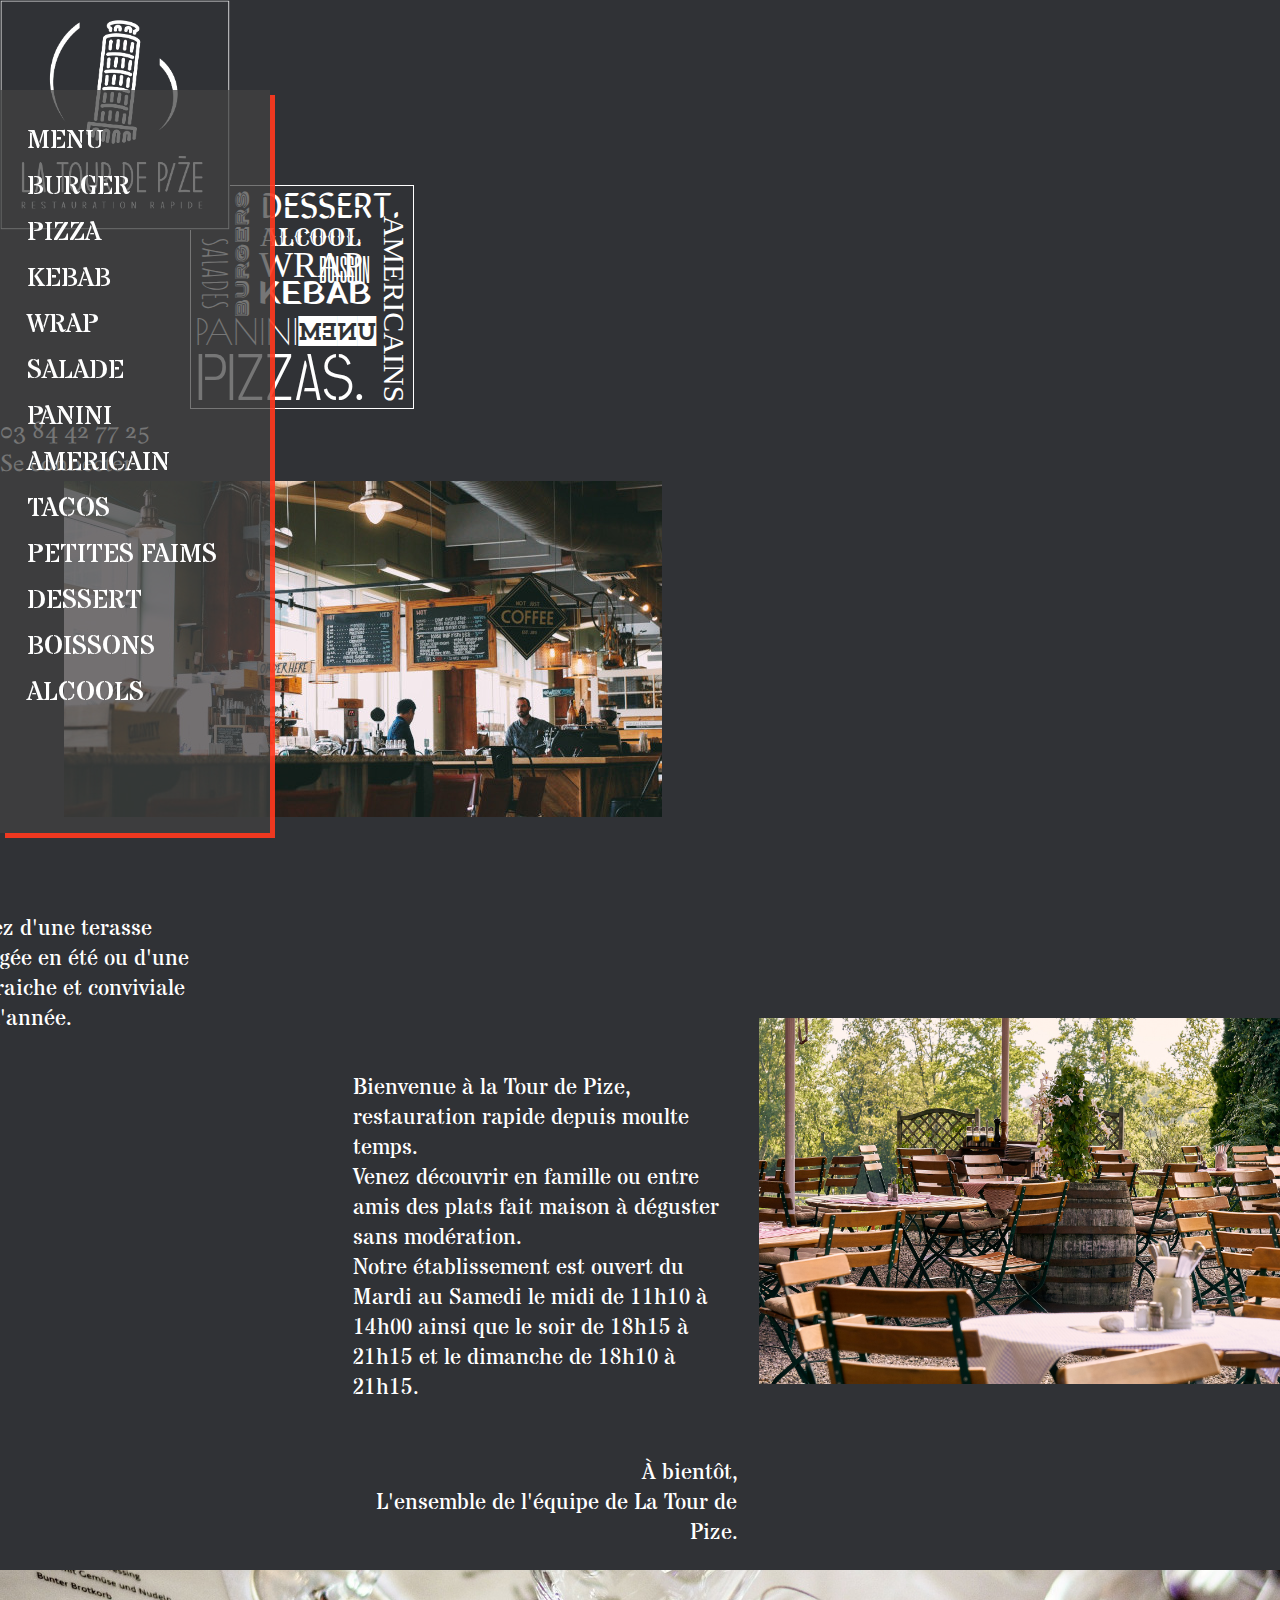
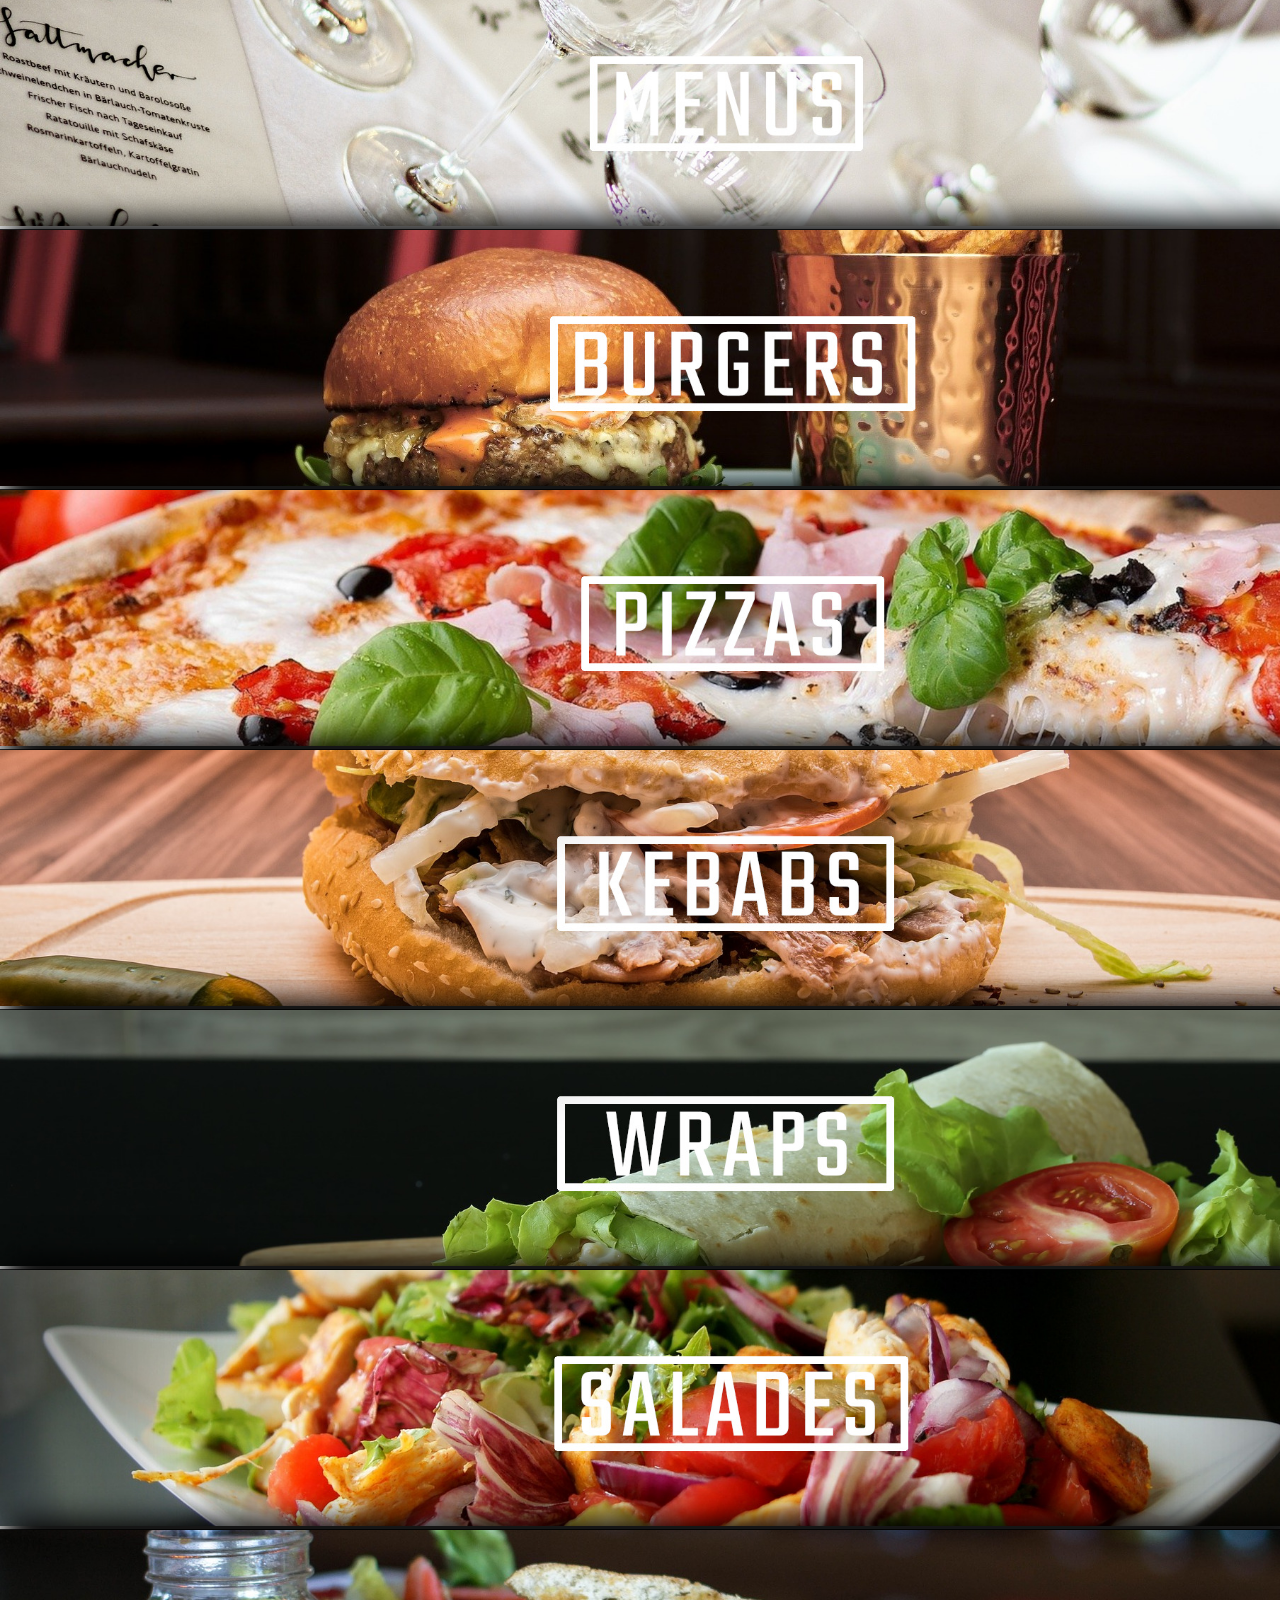
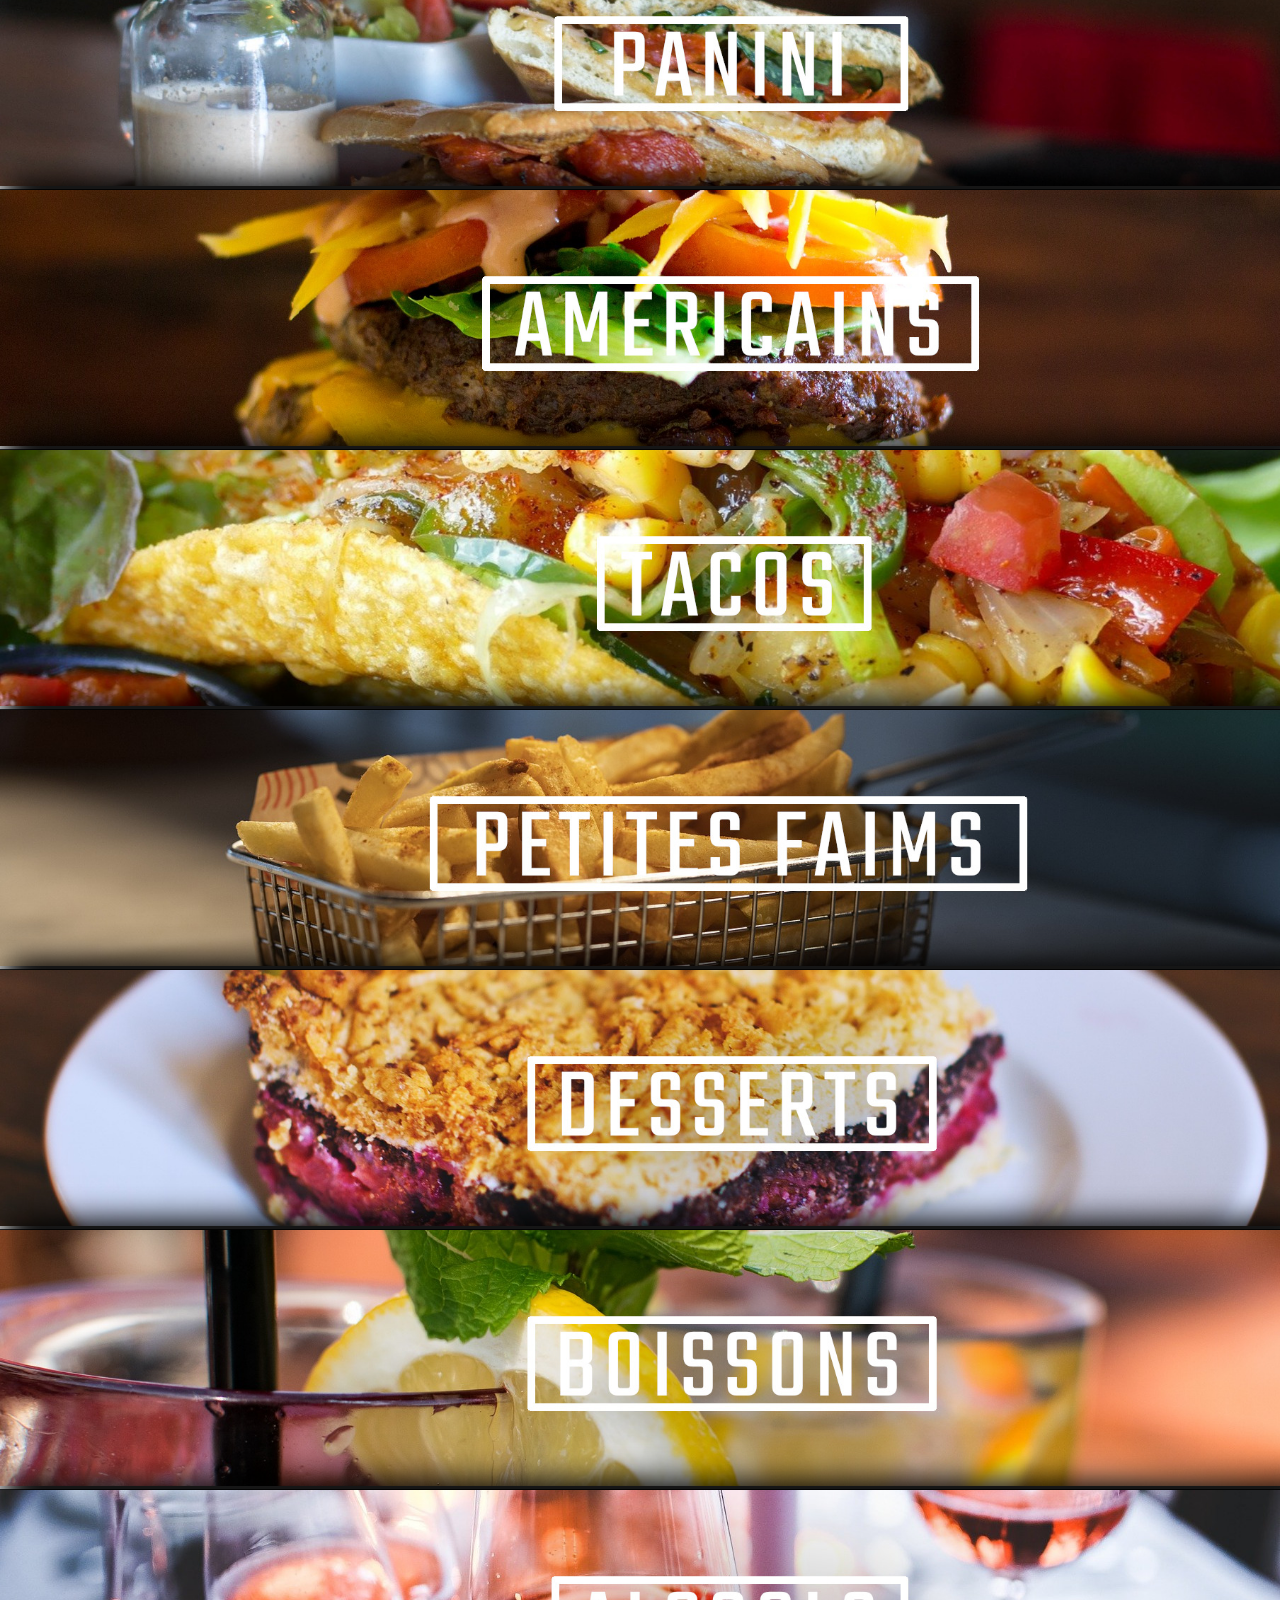
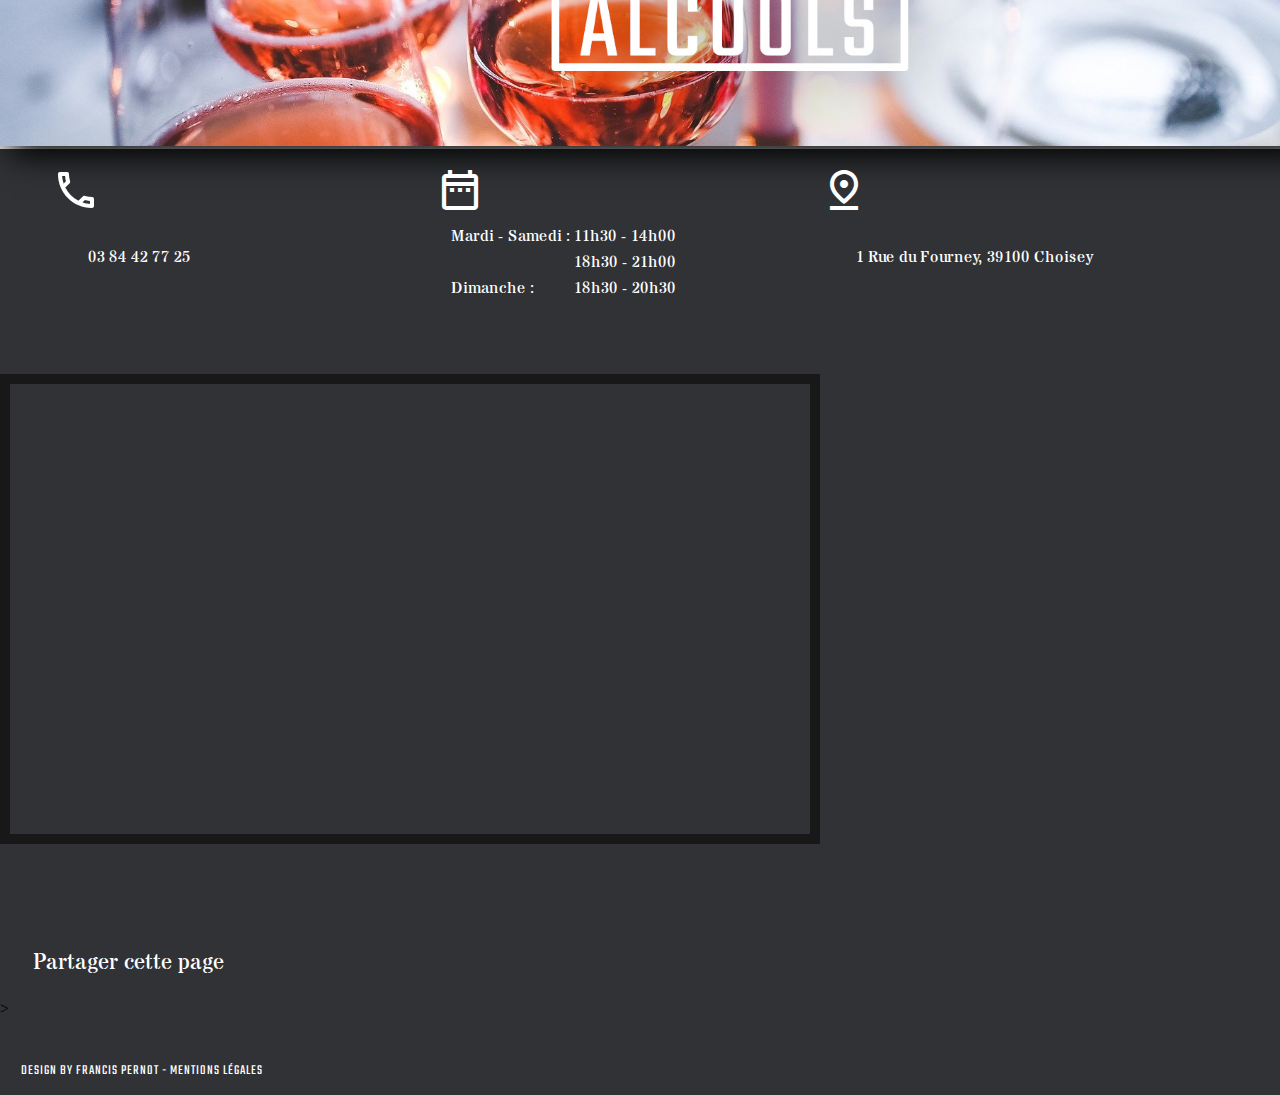
<file: index.html>
<!DOCTYPE html>
<html lang="fr">
  <head>
    <meta charset="utf-8">
    <meta name="Description" Content="La tour de Pize est un restaurant rapide se situant dans la zone commerciale de Choisey, nous vous proposons un large choix de plats à déguster sur place ou à emporter."/>
    <title> La Tour de Pize | Restauration Rapide </title>
    <link rel="icon" href="images/favicon.ico" />
    <meta name="viewport" content="width=device-width, initial-scale=1">

    <link href="https://cdn.jsdelivr.net/npm/bootstrap@5.1.0/dist/css/bootstrap.min.css" rel="stylesheet" integrity="sha384-KyZXEAg3QhqLMpG8r+8fhAXLRk2vvoC2f3B09zVXn8CA5QIVfZOJ3BCsw2P0p/We" crossorigin="anonymous">

    <link rel="stylesheet" media="screen and (max-width: 959px)" href="css/mobile.css">
    <link rel="stylesheet" media="screen and (min-width: 960px)" href="css/desktop.css">

    <link rel="preconnect" href="https://fonts.googleapis.com">
    <link rel="preconnect" href="https://fonts.gstatic.com" crossorigin>
    <link href="https://fonts.googleapis.com/css2?family=Stardos+Stencil&display=swap" rel="stylesheet"> 
    <link href="https://fonts.googleapis.com/icon?family=Material+Icons+Outlined" rel="stylesheet">
    <link href="https://fonts.googleapis.com/icon?family=Material+Icons" rel="stylesheet">
    <link href="https://fonts.googleapis.com/css2?family=Teko&display=swap" rel="stylesheet"> 
    <link rel="stylesheet" href="https://use.fontawesome.com/releases/v5.15.4/css/all.css" integrity="sha384-DyZ88mC6Up2uqS4h/KRgHuoeGwBcD4Ng9SiP4dIRy0EXTlnuz47vAwmeGwVChigm" crossorigin="anonymous">

  </head>

  <body>

  <header>
<div class="header"></div>

      <div class="row d-flex justify-content-between align-items-center"id="navbar">
        <div class="col-4">
          <div><img id="logo" src="images/logo.png" alt="La tour de Pize"></div>
        </div>
        <div class="col imgdsk">
          <div class="logo-menu">
            <div class="rectangle">
                <div class="dessert">
                    <a href="#ancre11">DESSERT.</a>
                </div>
                <div class="alcool">
                    <a href="#ancre13">ALCOOL</a>
                </div>
                <div class="americains">
                    <a href="#ancre8">AMERICAINS</a>
                </div>
                <div class="wrap">
                    <a href="#ancre5">WRAP</a>
                </div>
                <div class="boisson">
                    <a href="#ancre12">BOISSON</a>
                </div>
                <div class="kebab">
                    <a href="#ancre4">KEBAB</a>
                </div>
                <div class="panini">
                    <a href="#ancre7">PANINI</a>
                </div>
                <div class="menus">
                    <a href="#ancre2">UNEM</a>
                </div>
                <div class="pizzas">
                    <a href="#ancre3">PIZZAS.</a>
                </div>
                <div class="salades">
                    <a href="#ancre6">SALADES</a>
                </div>
                <div class="burgers">
                    <a href="#ancre2">BURGERS</a>
                </div>
            </div>
            <img class="logo" src="images/logo-menu.jpeg" alt="#">
        </div>
        </div>
        <div class="col-4 col-sm-4 col-md-4 col-lg-2 col-xl-2">
         <a class="number" href="tel:038442XXXX">03 84 42 77 25</a> <br>
         <a class="number imgdsk" href=#"> Se connecter </a>
      </div>
    </div>


  <div class="d-flex justify-content-around"> 
    <img class="cafe imgdsk" src="images/cafe.jpg" alt="Image de personnes discutant dans un café."> 
    <div class="com imgdsk"> 
      <p> Profitez d'une terasse ombragée en été ou d'une salle fraiche et conviviale toute l'année.</p>
    </div>
  </div>
  
<div class="box">
  <div>
      <p id="bienvenue">Bienvenue à la Tour de Pize, restauration rapide depuis moulte temps. <br>
    Venez découvrir en famille ou entre amis des plats fait maison à déguster sans modération. <br>
      Notre établissement est ouvert du Mardi au Samedi le midi de 11h10 à 14h00 ainsi que le soir de 18h15 à 21h15 et le dimanche de 18h10 à 21h15.</p>

      <p id="signature"> À bientôt, <br> L'ensemble de l'équipe de La Tour de Pize. </p>
  </div>

  <div class="d-flex justify-content-center"> 
      <img class="fit-picture terasse" src="images/beer-garden-4465324_1920.jpg" alt="Image d'une terasse de brasserie."> 
  </div>
</div>
  <div class="com imgmbl"> 
    <p> Profitez d'une terasse ombragée en été ou d'une salle fraiche et conviviale toute l'année.</p>
  </div>

  </header>





  <div class="menuderoulant ">
  
    <div class="row liensmenuderoulant"><a href="#ancre2">MENU</a></div>
    <div class="row liensmenuderoulant"><a href="#ancre2">BURGER</a></div>
    <div class="row liensmenuderoulant"><a href="#ancre3">PIZZA</a></div>
    <div class="row liensmenuderoulant"><a href="#ancre4">KEBAB</a></div>
    <div class="row liensmenuderoulant"><a href="#ancre5">WRAP</a></div>
    <div class="row liensmenuderoulant"><a href="#ancre6">SALADE</a></div>
    <div class="row liensmenuderoulant"><a href="#ancre7">PANINI</a></div>
    <div class="row liensmenuderoulant"><a href="#ancre8">AMERICAIN</a></div>
    <div class="row liensmenuderoulant"><a href="#ancre9">TACOS</a></div>
    <div class="row liensmenuderoulant"><a href="#ancre10">PETITES FAIMS</a></div>
    <div class="row liensmenuderoulant"><a href="#ancre11">DESSERT</a></div>
    <div class="row liensmenuderoulant"><a href="#ancre12">BOISSONS</a></div>
    <div class="row liensmenuderoulant"><a href="#ancre14">ALCOOLS</a></div>
  
  
  
  </div>
  
  <div><a id="ancre2"></a></div>
  
  
  
<div>
  <div class="container-fluid">
    <div class="row"> </div>
    <button class="accordion "><img class="img-fluid parameterimage"  src="images/menu.jpg"></button>
  <div class="panel MENU" >
    <br>
    
    <div class="row justify-content-between ">
      <div class="col-7">MENU ENFANT</div>
      <div class="offset-1 col-2 prix">5.90€</div>
      <div class="col"><span class="material-icons">add_shopping_cart</span></div>
      <div class="col-8 descriptif">Plat, Boisson, Dessert, Bonbons</div>
        
    </div>
  
    <div class="row justify-content-between">
      <div class="col-7">MENU ASSIETTE</div>
    
      <div class="offset-1 col-2 prix">11.50€</div>
      <div class="col"><span class="material-icons">add_shopping_cart</span></div>
      <div class="col-8 descriptif">Assiette aux choix, Boisson, Dessert</div>
        
    </div>
  
    <div class="row justify-content-between">
      <div class="col-7">MENU SALADE</div>
    
      <div class="offset-1 col-2 prix">12.00€</div>
      <div class="col"><span class="material-icons">add_shopping_cart</span></div>
      <div class="col-8 descriptif">Salade au choix, Boisson, Dessert</div>
        
    </div>
  
    <div class="row justify-content-between">
      <div class="col-7">MENU BURGER SIMPLE</div>
    
      <div class="offset-1 col-2 prix">8.30€</div>
      <div class="col"><span class="material-icons">add_shopping_cart</span></div>
      <div class="col-8 descriptif">Burger, Petite frite, Boisson</div>
        
    </div>
  
    <div class="row justify-content-between">
      <div class="col-7">MENU BURGER COMPLET</div>
    
      <div class="offset-1 col-2 prix">10.00€</div>
      <div class="col"><span class="material-icons">add_shopping_cart</span></div>
      <div class="col-8 descriptif">Burger, Petite frite, Boisson, Dessert maison</div>
        
    </div>
  
    <div class="row justify-content-between">
      <div class="col-7">MENU TACOS SIMPLE</div>
    
      <div class="offset-1 col-2 prix">8.30€</div>
      <div class="col"><span class="material-icons">add_shopping_cart</span></div>
      <div class="col-8 descriptif">Tacos, Petite frite, Boisson</div>
        
    </div>
  
    <div class="row justify-content-between">
      <div class="col-7">MENU TACOS COMPLET</div>
    
      <div class="offset-1 col-2 prix">10.00€</div>
      <div class="col"><span class="material-icons">add_shopping_cart</span></div>
      <div class="col-8 descriptif">Tacos, Petite frite, Boisson, Dessert maison</div>
        
    </div>
  
    <div class="row justify-content-between">
      <div class="col-7">MENU KEBAB SIMPLE</div>
    
      <div class="offset-1 col-2 prix">7.80€</div>
      <div class="col"><span class="material-icons">add_shopping_cart</span></div>
      <div class="col-8 descriptif">Kebab, Boisson, Frite</div>
        
    </div>
  
    <div class="row justify-content-between">
      <div class="col-7">MENU KEBAB COMPLET</div>
    
      <div class="offset-1 col-2 prix">9.40€</div>
      <div class="col"><span class="material-icons">add_shopping_cart</span></div>
      <div class="col-8 descriptif">kebab + boisson + frite + dessert</div>
        
    </div>
  
    <div class="row justify-content-between">
      <div class="col-7">MENU PANINI SIMPLE</div>
    
      <div class="offset-1 col-2 prix">7.30€</div>
      <div class="col"><span class="material-icons">add_shopping_cart</span></div>
      <div class="col-8 descriptif">Panini, Boisson, Frites</div>
        
    </div>
  
    <div class="row justify-content-between">
      <div class="col-7">MENU PANINI COMPLET</div>
    
      <div class="offset-1 col-2 prix">9.00€</div>
      <div class="col"><span class="material-icons">add_shopping_cart</span></div>
      <div class="col-8 descriptif">Panini , Boisson, Frites, Dessert</div>
        
    </div>
  
    <div class="row justify-content-between">
      <div class="col-7">MENU WRAP OU BAGNAT SIMPLE</div>
    
      <div class="offset-1 col-2 prix">8.30€</div>
      <div class="col"><span class="material-icons">add_shopping_cart</span></div>
      <div class="col-8 descriptif">Wrap ou Bagnat, Frite, Boisson</div>
        
    </div>
  
    <div class="row justify-content-between">
      <div class="col-7">MENU WRAP OU BAGNAT COMPLET</div>
    
      <div class="offset-1 col-2 prix">10.00€</div>
      <div class="col"><span class="material-icons">add_shopping_cart</span></div>
      <div class="col-8 descriptif">Wrap ou Bagnat, Frite, Boisson, Dessert</div>
        
    </div>
    <br>
  
  </div>
  </div>
  
    
  <div class="container-fluid"></div>
  
  <button class="accordion "><img class="img-fluid parameterimage ombreimage" src="images/burger.jpg"><a id="ancre3"></a></button>
  
  
  <div class="panel MENU">
    <br>
   
  
    <div class="row justify-content-between">
      <div class="col-7">MENU ENFANT</div>
    
      <div class="offset-1 col-2 prix">PRIX</div>
      <div class="col"><span class="material-icons">add_shopping_cart</span></div>
      <div class="col-8 descriptif">PLATS, BOISSON, DESSERT, BONBONS</div>
        
    </div>
    <br>
  
    
  </div>
  </div>
  
  <div class="container-fluid">
  <button class="accordion "><img class="img-fluid parameterimage ombreimage" src="images/pizza.jpg"><a id="ancre4"></a></button>
  <div class="panel MENU">
    <br>
    <div class="row justify-content-between">
      <div class="col-7">MENU ENFANT</div>
    
      <div class="offset-1 col-2 prix">PRIX</div>
      <div class="col"><span class="material-icons">add_shopping_cart</span></div>
      <div class="col-8 descriptif">PLATS, BOISSON, DESSERT, BONBONS</div>
        
    </div>
    <br>
  </div>
  </div>
  
  <div class="container-fluid">
  <button class="accordion "><img class="img-fluid parameterimage ombreimage" src="images/kebab.jpg"><a id="ancre5"></a></button>
  <div class="panel MENU">
    <br>
  
    <div class="row justify-content-between">
      <div class="col-7">MENU ENFANT</div>
    
      <div class="offset-1 col-2 prix">PRIX</div>
      <div class="col"><span class="material-icons">add_shopping_cart</span></div>
      <div class="col-8 descriptif">PLATS, BOISSON, DESSERT, BONBONS</div>
        
    </div>
    <br>
    
    </div>
  </div>
  
  <div class="container-fluid">
  <button class="accordion "><img class="img-fluid parameterimage ombreimage " src="images/wrap.jpg"><a id="ancre6"></a></button>
  <div class="panel MENU">
    <br>
    
    <div class="row justify-content-between">
      <div class="col-7">MENU ENFANT</div>
    
      <div class="offset-1 col-2 prix">PRIX</div>
      <div class="col"><span class="material-icons">add_shopping_cart</span></div>
      <div class="col-8 descriptif">PLATS, BOISSON, DESSERT, BONBONS</div>
        
    </div>
    <br>
    </div>
  </div>
  
  <div class="container-fluid">
  <button class="accordion"><img class="img-fluid parameterimage ombreimage" src="images/salade.jpg"><a id="ancre7"></a></button>
  <div class="panel MENU">
    <br>
    
    <div class="row justify-content-between">
      <div class="col-7">MENU ENFANT</div>
    
      <div class="offset-1 col-2 prix">PRIX</div>
      <div class="col"><span class="material-icons">add_shopping_cart</span></div>
      <div class="col-8 descriptif">PLATS, BOISSON, DESSERT, BONBONS</div>
        
    </div>
    <br>
    </div>
  </div>
  <div class="container-fluid">
  <button class="accordion"><img class="img-fluid parameterimage ombreimage" src="images/panini.jpg"><a id="ancre8"></a></button>
  <div class="panel MENU">
    <br>
    <div class="row justify-content-between">
      <div class="col-7">MENU ENFANT</div>
    
      <div class="offset-1 col-2 prix">PRIX</div>
      <div class="col"><span class="material-icons">add_shopping_cart</span></div>
      <div class="col-8 descriptif">PLATS, BOISSON, DESSERT, BONBONS</div>
        
    </div>
    <br>
    </div>
    </div>
  
    <div class="container-fluid">
  <button class="accordion"><img class="img-fluid parameterimage ombreimage" src="images/americain.jpg"><a id="ancre9"></a></button>
  <div class="panel MENU">
    <br>
    
    <div class="row justify-content-between">
      <div class="col-7">MENU ENFANT</div>
    
      <div class="offset-1 col-2 prix">PRIX</div>
      <div class="col"><span class="material-icons">add_shopping_cart</span></div>
      <div class="col-8 descriptif">PLATS, BOISSON, DESSERT, BONBONS</div>
        
    </div>
    <br>
    </div>
  </div>
  
  <div class="container-fluid">
  <button class="accordion"><img class="img-fluid parameterimage ombreimage" src="images/tacos.jpg"><a id="ancre10"></a></button>
  <div class="panel MENU">
    <br>
    
    <div class="row justify-content-between">
      <div class="col-7">MENU ENFANT</div>
    
      <div class="offset-1 col-2 prix">PRIX</div>
      <div class="col"><span class="material-icons">add_shopping_cart</span></div>
      <div class="col-8 descriptif">PLATS, BOISSON, DESSERT, BONBONS</div>
        
    </div> 
    <br>
  </div>
  </div>
  
  <div class="container-fluid">
  <button class="accordion"><img class="img-fluid parameterimage ombreimage" src="images/petitesfaims.jpg"><a id="ancre11"></a></button>
  <div class="panel MENU">
    <br>
    
    <div class="row justify-content-between">
      <div class="col-7">MENU ENFANT</div>
    
      <div class="offset-1 col-2 prix">PRIX</div>
      <div class="col"><span class="material-icons">add_shopping_cart</span></div>
      <div class="col-8 descriptif">PLATS, BOISSON, DESSERT, BONBONS</div>
        
    </div> 
    <br>
  </div>
  </div>
  
  <div class="container-fluid">
  <button class="accordion"><img class="img-fluid parameterimage ombreimage" src="images/dessert.jpg"><a id="ancre12"></a></button>
  <div class="panel MENU">
    <br>
    
    
    <div class="row justify-content-between">
      <div class="col-7">MENU ENFANT</div>
    
      <div class="offset-1 col-2 prix">PRIX</div>
      <div class="col"><span class="material-icons">add_shopping_cart</span></div>
      <div class="col-8 descriptif">PLATS, BOISSON, DESSERT, BONBONS</div>
        
    </div>
    <br>
  </div>
  </div>
  
  <div class="container-fluid">
  <button class="accordion"><img class="img-fluid parameterimage ombreimage" src="images/boisson.jpg"><a id="ancre13"><a id="ancre14"></a></a></button>
  <div class="panel MENU">
    <br>
    
    <div class="row justify-content-between">
      <div class="col-7">MENU ENFANT</div>
    
      <div class="offset-1 col-2 prix">PRIX</div>
      <div class="col"><span class="material-icons">add_shopping_cart</span></div>
      <div class="col-8 descriptif">PLATS, BOISSON, DESSERT, BONBONS</div>
        
    </div>  
    <br>
  </div>
  </div>
  
  <div class="container-fluid">
  <button class="accordion"><img class="img-fluid parameterimage ombreimage" src="images/alcool.jpg"></button>
  <div class="panel MENU">
    <br>
    
  
    <div class="row justify-content-between">
      <div class="col-7">MENU ENFANT</div>
    
      <div class="offset-1 col-2 prix">PRIX</div>
      <div class="col"><span class="material-icons">add_shopping_cart</span></div>
      <div class="col-8 descriptif">PLATS, BOISSON, DESSERT, BONBONS</div>
        
    </div>
    <br>
    </div>
  </div>
</div>
  <footer>
  <hr>
<div class="parent">
  <div class="footer-elements" id='L'>
    <div class="d-flex justify-content-center"> 
      <a class=" " href="tel:038442XXXX"><span class="material-icons-outlined">phone</span></a>
    </div>
    <div class="d-flex justify-content-center">
      <p>03 84 42 77 25</p>
    </div>
  </div>
    <hr class="imgmbl">
  <div class="footer-elements">
    <div class="d-flex justify-content-center"> 
      <span class="  material-icons-outlined">date_range</span>
    </div>
    <div class="d-flex justify-content-center">
      <table>
        <tr>
          <td>Mardi - Samedi :</td>
          <td>11h30 - 14h00</td>
        </tr>
        <tr>
          <td></td>
          <td>18h30 - 21h00</td>
        </tr>
        <tr>
          <td> Dimanche :</td>
          <td>18h30 - 20h30</td>
        </tr>
      </table>
    </div>
  </div>
    <hr class="imgmbl">
  <div class="footer-elements" id="R">
    <div class="d-flex justify-content-center"> 
      <span class="material-icons-outlined">pin_drop</span>
    </div>
    <div class="d-flex justify-content-center">
      <p>1 Rue du Fourney, 39100 Choisey</p>
    </div>
  </div>
</div>
<div class="d-flex justify-content-center">
<div class="map"><iframe class="imgdsk" src="https://www.google.com/maps/embed?pb=!1m18!1m12!1m3!1d2717.6176574403707!2d5.452471792333067!3d47.06735006977021!2m3!1f0!2f0!3f0!3m2!1i1024!2i768!4f13.1!3m3!1m2!1s0x47f2b4b661cf3199%3A0x3499ed8b5185ad7d!2sTour%20De%20Pize!5e0!3m2!1sfr!2sfr!4v1628759076124!5m2!1sfr!2sfr" width="800" height="450" style="border:solid 10px; color:#181818;" allowfullscreen="" loading="lazy"></iframe></div>
</div>
    <hr>

    <div class="d-flex justify-content-center"> 
      <p class="share"> Partager cette page </p>>
    </div>
    <div class="links d-flex justify-content-center">
      <ul>
        <li><a id="f" href="https://www.facebook.com/sharer.php" target="blank"><i class="fab fa-facebook-f"></i></a></li>
        <li><a id="t" href="https://twitter.com/intent/tweet" target="blank"><i class="fab fa-twitter"></i></a></li>
        <li><a id="m" href="#"> <i class="fab fa-facebook-messenger"> </i ></a></li>
        <li><a id="s" href="#"><i class="fas fa-share-alt"></i> </a></li>
      </ul>
    </div>
    <hr> 
    <div class="d-flex justify-content-center"> 
      <p class="mentions"> DESIGN BY FRANCIS PERNOT - <a href="#"> MENTIONS LÉGALES </a></p>
    </div>

  </footer>

<script>
  var acc = document.getElementsByClassName("accordion");
  var i;
  
  
  
  for (i = 0; i < acc.length; i++) {
    acc[i].addEventListener("click", function() {
      this.classList.toggle("active");
      var panel = this.nextElementSibling;
      if (panel.style.maxHeight) {
        panel.style.maxHeight = null;
      } else {
        panel.style.maxHeight = panel.scrollHeight + "px";
      } 
    });
  
  }</script>

  <script src="script.js"></script>
  </body>
</html>
</file>
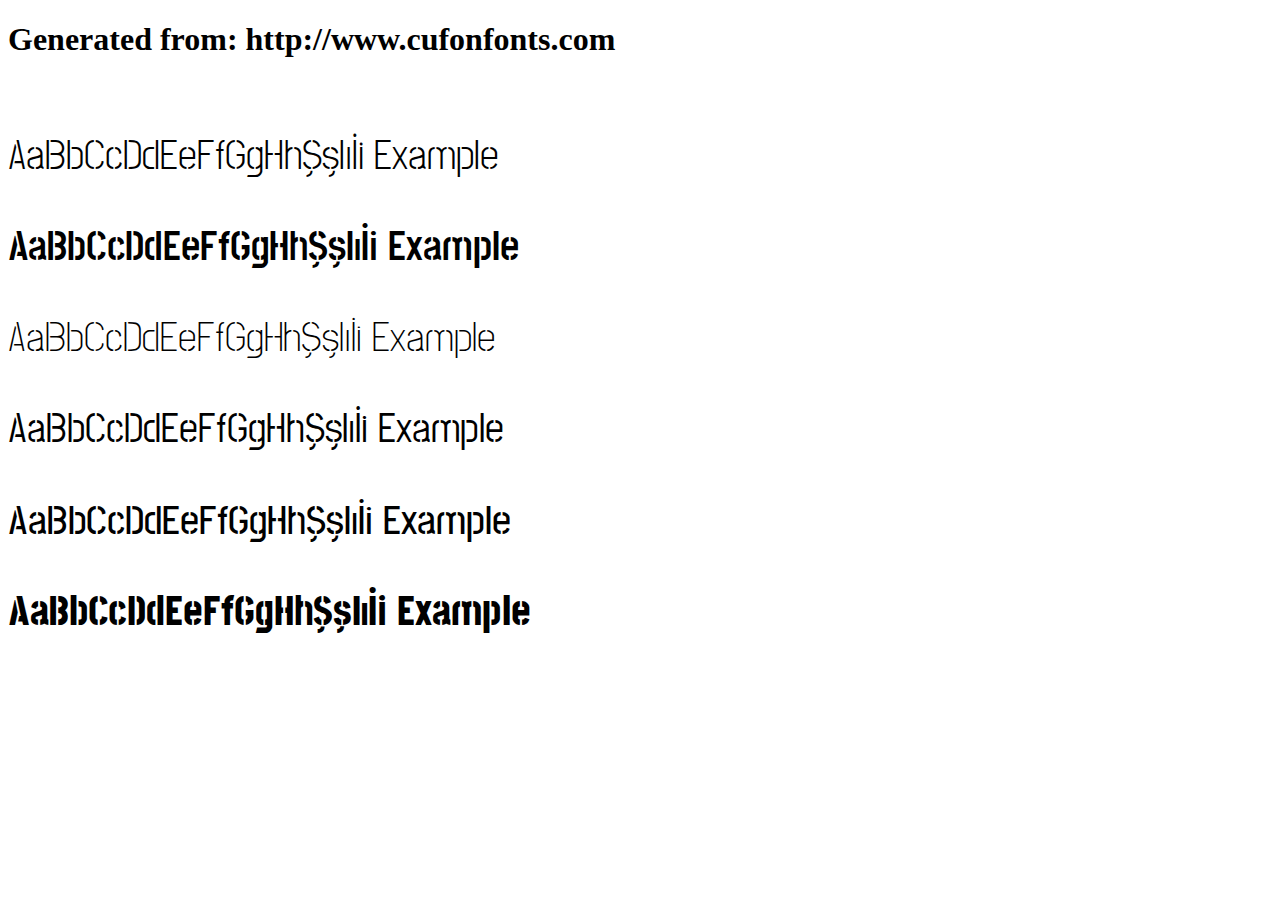
<file: fonts/post-no-bills-jaffna-cufonfonts-webfont/example.html>
<!DOCTYPE html>
<html xmlns="http://www.w3.org/1999/xhtml">
<head>
    <meta http-equiv="Content-Type" content="text/html; charset=utf-8"/>
    <link rel="stylesheet" type="text/css"
          href="style.css"/>
</head>

<body>

<h1>Generated from: http://www.cufonfonts.com</h1><br/>
<h1 style="font-family:'Post No Bills Jaffna Regular';font-weight:normal;font-size:42px">AaBbCcDdEeFfGgHhŞşIıİi Example</h1>
<h1 style="font-family:'Post No Bills Jaffna Bold';font-weight:normal;font-size:42px">AaBbCcDdEeFfGgHhŞşIıİi Example</h1>
<h1 style="font-family:'Post No Bills Jaffna Light Regular';font-weight:normal;font-size:42px">AaBbCcDdEeFfGgHhŞşIıİi Example</h1>
<h1 style="font-family:'Post No Bills Jaffna Medium Regular';font-weight:normal;font-size:42px">AaBbCcDdEeFfGgHhŞşIıİi Example</h1>
<h1 style="font-family:'Post No Bills Jaffna SemiBold Regular';font-weight:normal;font-size:42px">AaBbCcDdEeFfGgHhŞşIıİi Example</h1>
<h1 style="font-family:'Post No Bills Jaffna ExtraBold Regular';font-weight:normal;font-size:42px">AaBbCcDdEeFfGgHhŞşIıİi Example</h1>


</body>
</html>
</file>
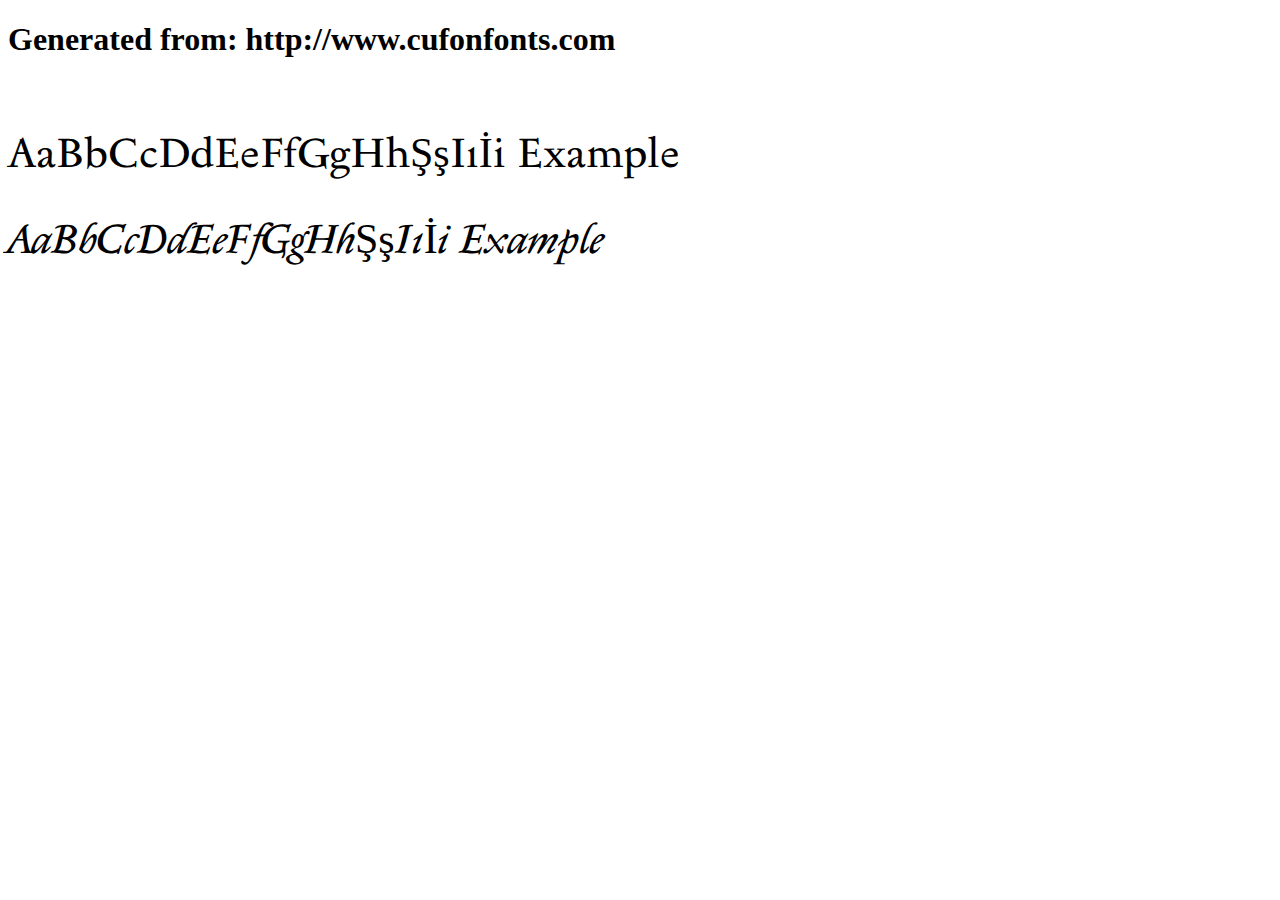
<file: fonts/sedan/example.html>
<!DOCTYPE html>
<html xmlns="http://www.w3.org/1999/xhtml">
<head>
    <meta http-equiv="Content-Type" content="text/html; charset=utf-8"/>
    <link rel="stylesheet" type="text/css"
          href="style.css"/>
</head>

<body>

<h1>Generated from: http://www.cufonfonts.com</h1><br/>
<h1 style="font-family:'Sedan Regular';font-weight:normal;font-size:42px">AaBbCcDdEeFfGgHhŞşIıİi Example</h1>
<h1 style="font-family:'Sedan Italic';font-weight:normal;font-size:42px">AaBbCcDdEeFfGgHhŞşIıİi Example</h1>


</body>
</html>
</file>
<file: css/mobile.css>
::-moz-selection { 
  color: #FF391F;
  background:none;
}
::selection {
  color: #FF391F;
  background:none;
}



@import url('https://fonts.googleapis.com/css2?family=Stardos+Stencil&display=swap');

@font-face {
  font-family: 'Sedan Regular';
  font-style: normal;
  font-weight: normal;
  src: local('Sedan Regular'), url('../fonts/sedan/Sedan-Regular.woff') format('woff');
  }
  

#logo {
  height: auto ;
  max-width: 100%;
}

.header {
  height: 45vh;
  background-position: right 25% bottom 5%;;
  background-image: url("../images/caferez.jpg");
  object-fit: fill;
}

#navbar {
  background-color: #303236;
}

.sticky {
  position: fixed;
  top: 0;
  width: 100%;
  z-index:3;
}


p {
  padding: 1.5em 1em 0em 1.5em;
  font-size: 14px;
  color: white;
  font-family: 'Stardos Stencil';
}

.imgdsk {
  display: none;
}
.com {
  position: relative;
  left: 30vw;
  width: 65%;
  z-index: 2;
}

#signature {
  text-align: end;
}

.number {
  white-space: nowrap;
  font-size: 1.2rem;
  color: white;
  text-decoration: none;
  font-family: 'Sedan Regular';
  margin-left: -35%;
}


.fit-picture {
  object-fit: contain;
  width: 80%
}



table {
  margin-top: 16px;
  color: white;
  font-family: 'Stardos Stencil';
}

hr {
  border: none;
  background-color: #FF391F;
  width: 60%;margin-left: auto;margin-right: auto;
  opacity: 100%;
}

ul {
  list-style-type: none;
  margin: 0;
  padding: 0;
}

li {
  float: left;
}

footer p {
font-size: 16px ;
}

li a {
  display: block;
  text-align: center;
  padding-left: 22px;
  padding-right: 22px;
  padding: 0px 22px 16px 22px;
  font-size: 30px;
}

a {
  color: white;
  text-decoration: none;
}

a:active {
  color: #FF391F
}

#f:active{
  color:#4267B2;
}
#t:active{
  color:#1DA1F2;
}
#m:active{
  color:#006AFF;
}
#s:active{
  color: limegreen;
}
span {
  transform: scale(2);
  color: white;
}

.mentions {
  letter-spacing:1px;
  font-family: 'Teko', sans-serif;
  font-size: 14px;
}

body {
  margin: 0;
  background-color: #303236 ;
}

.footer-elements {
  padding-top: 12px;

}

.share {
  font-size: 22px
}


/* bbbbbbbbbbbbbbbbbbbbbbbbbbbbbb */

.accordion {
    
    
  cursor: pointer;
  padding: 72px;
  width: 100%;
  border: none;
  text-align: left;
  outline: none;
  font-size: 15px;
  transition: 0.4s;
  padding-left: 0px;
  padding-right: 0px;
  padding-top: 0px;
  padding-bottom: 0px;
  background-color:303236 ;
  
  
  
}

.parameterimage{

  width: 100%;
  height: 20vw;
  object-fit: cover;
  z-index: -1;

  
}

.ombreimage{

box-shadow: 20px 0px 30px 10px  #000000 ;
z-index: 1;
}



.active, .accordion:hover {
  background-color: #303236;
}

.panel {
  padding: 0px 20px;
  background-color: #303236;
  max-height: 0;
  overflow: hidden;   
  transition: max-height 0.2s ease-out;
  color: aliceblue;
  font-family: 'Teko';
  
}




.descriptif{

padding-left: 30px;
font-size: 14px;
letter-spacing: 1px;
padding-top: 1px;
font-family: 'Teko';
color: rgb(223, 223, 223);
margin-top: -10px;
padding-bottom: 10px;


}

.prix{

color:rgba(255, 57, 31, 1) ;
}

.MENU{

  font-family: 'Teko';
  font-size: 24px;
  color: white;
}
.styletypo{

font-family: 'Teko' !important;
font-size: 24px;

}

.menuderoulant{

display: none;
}

.container-fluid{

padding: 0px;
}
</file>
<file: css/desktop.css>
@import url('https://fonts.googleapis.com/css2?family=Stardos+Stencil&display=swap');

@font-face {
  font-family: SirinStencil;
  src: url(../fonts/Sirin_Stencil/sirinstencil-regular-webfont.woff)
}
@font-face {
  font-family: Rye;
  src: url(../fonts/Rye/rye-regular-webfont.woff)
}
@font-face {
  font-family: Six Caps;
  src: url(../fonts/Six_Caps/sixcaps-regular-webfont.woff)
}
@font-face {
  font-family: Yatra One;
  src: url(../fonts/Yatra_One/yatraone-regular-webfont.woff)
}
@font-face {
  font-family: Poiret One;
  src: url(../fonts/Poiret_One/poiretone-regular-webfont.woff)
}
@font-face {
  font-family: Zilla Slab;
  src: url(../fonts/Zilla_Slab_Highlight/zillaslabhighlight-bold-webfont.woff)
}
@font-face {
  font-family: PostNoBillsJaffnab;
  src: url(../fonts/post-no-bills-jaffna-cufonfonts-webfont/PostNoBillsJaffna-Regular.woff)
}
@font-face {
  font-family: Amatic SC;
  src: url(../fonts/Amatic_SC/amaticsc-regular-webfont.woff)
}
@font-face {
  font-family: Porter Sans Block;
  src: url(../fonts/porter_sans_block/porter-sans-inline-block-webfont.woff)
}


@font-face {
  font-family: 'Sedan Regular';
  font-style: normal;
  font-weight: normal;
  src: local('Sedan Regular'), url('../fonts/sedan/Sedan-Regular.woff') format('woff');
  }
  
  ::-moz-selection { 
    color: #FF391F;
    background:none;
  }
  ::selection {
    color: #FF391F;
    background:none;
  }

.number {
  white-space: nowrap;
  font-size: 1.5rem;
  color: white;
  text-decoration: none;
  font-family: 'Sedan Regular';
}


.imgmbl {
  display: none;
}

body {
    background-color: #303236;
}

p {
    padding: 1.5em 1em 0em 1.5em;
    font-size: 22px;
    color: white;
    font-family: 'Stardos Stencil';
  }

  #logo {
      display: none;
  }

.cafe {
  max-height: 360px ;
  object-fit: contain;
  padding-left: 5vw;
}
.com {
  position: relative;
  width: 25%;
  transform: translateY(25%) translateX(-30%)
}
.terasse {
  max-height: 366px;
}

.box {
  display: flex;
  margin-left: 25vw;
}
#bienvenue {
  width: 30vw;
}
#signature {
  text-align: end;
}




/*footer---------------------------->*/

table {
  margin-top: 16px;
  color: white;
  font-family: 'Stardos Stencil';
}

hr {
  border: none;
  background-color: #FF391F;
  width: 60%;margin-left: auto;margin-right: auto;
  opacity: 100%;
}

ul {
  list-style-type: none;
  margin: 0;
  padding: 0;
}

li {
  float: left;
}

footer p {
font-size: 16px ;
}

li a {
  display: block;
  text-align: center;
  padding-left: 22px;
  padding-right: 22px;
  padding: 0px 22px 16px 22px;
  font-size: 30px;
}

a {
  color: white;
  text-decoration: none;
}

a:hover {
  color: #FF391F
}

#f:hover{
  color:#4267B2;
}
#t:hover{
  color:#1DA1F2;
}
#m:hover{
  color:#006AFF;
}
#s:hover{
  color: limegreen;
}
span {
  transform: scale(2);
  color: white;
}

.mentions {
  letter-spacing:1px;
  font-family: 'Teko', sans-serif;
  font-size: 14px;
}

body {
  margin: 0;
  background-color: #303236 ;
}
.parent {
  display: flex;
  justify-content: space-evenly;
  padding-bottom: 8vh;
}
.footer-elements {
  padding-top: 12px;
  width: 50%;
}

#L {
  margin-left: 5vw;
}
#R {
  margin-right: 5vw;
}
.share {
  font-size: 22px
}

.map {
  margin-bottom: 5vh;
}



/* yyyyyyyyyyyyyyyyyyyyyyyyyyy */

@font-face {
  font-family: 'Strados';
  src: url('../fonts/Strados/StardosStencil-Regular.ttf');
  }

.accordion {


cursor: pointer;
padding: 72px;
width: 100%;
border: none;
text-align: left;
outline: none;
font-size: 15px;
transition: 0.4s;
padding-left: 0px;
padding-right: 0px;
padding-top: 0px;
padding-bottom: 0px;
background-color:303236 ;
}

.parameterimage{

width: 100%;
height: 20vw;
object-fit: cover;
z-index: -1;



}

.ombreimage{

box-shadow: 20px 0px 30px 10px  #000000 ;
z-index: 1;
}



.active, .accordion:hover {
background-color: #303236;
}

.panel {
padding: 0px 20px;
background-color: #303236;
max-height: 0;
overflow: hidden;   
transition: max-height 0.2s ease-out;
color: aliceblue;
padding-left: 310px;
}




.descriptif{

padding-left: 30px;
font-size: 18px;
letter-spacing: 1px;
margin-top: -10px;
padding-bottom: 10px;
font-family: 'Teko';
color: rgb(223, 223, 223);



}

.prix{

color:rgba(255, 57, 31, 1) ;

}


.MENU{

font-family: 'Teko';
font-size: 24px;
color: white;


}

.menuderoulant{

position: fixed;
top: 10%;
width: 30vh;
background: #424242b9;
height: 80%;
box-shadow: 5px 5px 0px rgba(255, 57, 31, 0.918);
padding-top: 2.5vh;


}

.liensmenuderoulant{
font-size: 3vh;
padding-left: 10%;
top: 0;
padding-top: 1vh;
text-decoration: none;
font-family: 'Strados';
}

a:hover{

color: rgba(255, 57, 31, 0.767);

}




.container-fluid{

padding: 0px;
}

/* bordel */

.dessert{
  position: absolute;
  top: -10px;
  left: 70px;
  font-family: SirinStencil;
  font-size: 36px;
}
.alcool{
  position: absolute;
  top: 36px;
  left: 70px;
  font-family: Rye;
  font-size: 24px;
}
.americains{
  position: absolute;
  top: 106px;
  left: 110px;
  font-family: Stencil;
  font-size: 30px;
  transform: rotate(90deg);
}
.wrap{
  position: absolute;
  top: 58px;
  left: 68px;
  font-family: Onyx;
  font-size: 36px;
}
.boisson{
  position: absolute;
  top: 61px;
  left: 128px;
  font-family: Six Caps;
  font-size: 32px;
}
.kebab{
  position: absolute;
  top: 91px;
  left: 67px;
  font-family: Yatra One;
  font-size: 34px;
}
.panini{
  position: absolute;
  top: 125px;
  left: 4px;
  font-family: Poiret One;
  font-size: 35px;
}
.menus{
  position: absolute;
  top: 130px;
  left: 108px;
  font-family: Zilla Slab;
  font-size: 26px;
  transform: scaleX(-1);
}
.pizzas{
  position: absolute;
  top: 146px;
  left: 5px;
  font-family: PostNoBillsJaffnab;
  font-size: 66px;
}
.salades{
  position: absolute;
  top: 70px;
  left: -16px;
  font-family: Amatic SC;
  font-size: 34px;
  transform: rotate(90deg);
}
.burgers {
  position: absolute;
  top: 55px;
  left: -12px;
  font-family: Porter Sans Block;
  font-size: 16px;
  transform: rotate(270deg);
}


.rectangle{
  position: absolute;
  top:  185px;
  left: 190px;
  height: 222px;
  width: 222px;
  border: solid white 1px;
}
.logo{
  position: absolute;
  top: 0px;
  left: 0px;
  height: 230px;
  width: 230px;
}
.logo-menu{
  position: static;
  transform: translateX(0%);
  display: block;
  width: 420px;
  height: 415px;
}
</file>
<file: fonts/post-no-bills-jaffna-cufonfonts-webfont/style.css>
/* #### Generated By: http://www.cufonfonts.com #### */

    @font-face {
    font-family: 'Post No Bills Jaffna Regular';
    font-style: normal;
    font-weight: normal;
    src: local('Post No Bills Jaffna Regular'), url('PostNoBillsJaffna-Regular.woff') format('woff');
    }
    

    @font-face {
    font-family: 'Post No Bills Jaffna Bold';
    font-style: normal;
    font-weight: normal;
    src: local('Post No Bills Jaffna Bold'), url('PostNoBillsJaffna-Bold.woff') format('woff');
    }
    

    @font-face {
    font-family: 'Post No Bills Jaffna Light Regular';
    font-style: normal;
    font-weight: normal;
    src: local('Post No Bills Jaffna Light Regular'), url('PostNoBillsJaffna-Light.woff') format('woff');
    }
    

    @font-face {
    font-family: 'Post No Bills Jaffna Medium Regular';
    font-style: normal;
    font-weight: normal;
    src: local('Post No Bills Jaffna Medium Regular'), url('PostNoBillsJaffna-Medium.woff') format('woff');
    }
    

    @font-face {
    font-family: 'Post No Bills Jaffna SemiBold Regular';
    font-style: normal;
    font-weight: normal;
    src: local('Post No Bills Jaffna SemiBold Regular'), url('PostNoBillsJaffna-SemiBold.woff') format('woff');
    }
    

    @font-face {
    font-family: 'Post No Bills Jaffna ExtraBold Regular';
    font-style: normal;
    font-weight: normal;
    src: local('Post No Bills Jaffna ExtraBold Regular'), url('PostNoBillsJaffna-ExtraBold.woff') format('woff');
    }
</file>
<file: fonts/sedan/style.css>
/* #### Generated By: http://www.cufonfonts.com #### */

    @font-face {
    font-family: 'Sedan Regular';
    font-style: normal;
    font-weight: normal;
    src: local('Sedan Regular'), url('Sedan-Regular.woff') format('woff');
    }
    

    @font-face {
    font-family: 'Sedan Italic';
    font-style: normal;
    font-weight: normal;
    src: local('Sedan Italic'), url('Sedan-Italic.woff') format('woff');
    }
</file>
